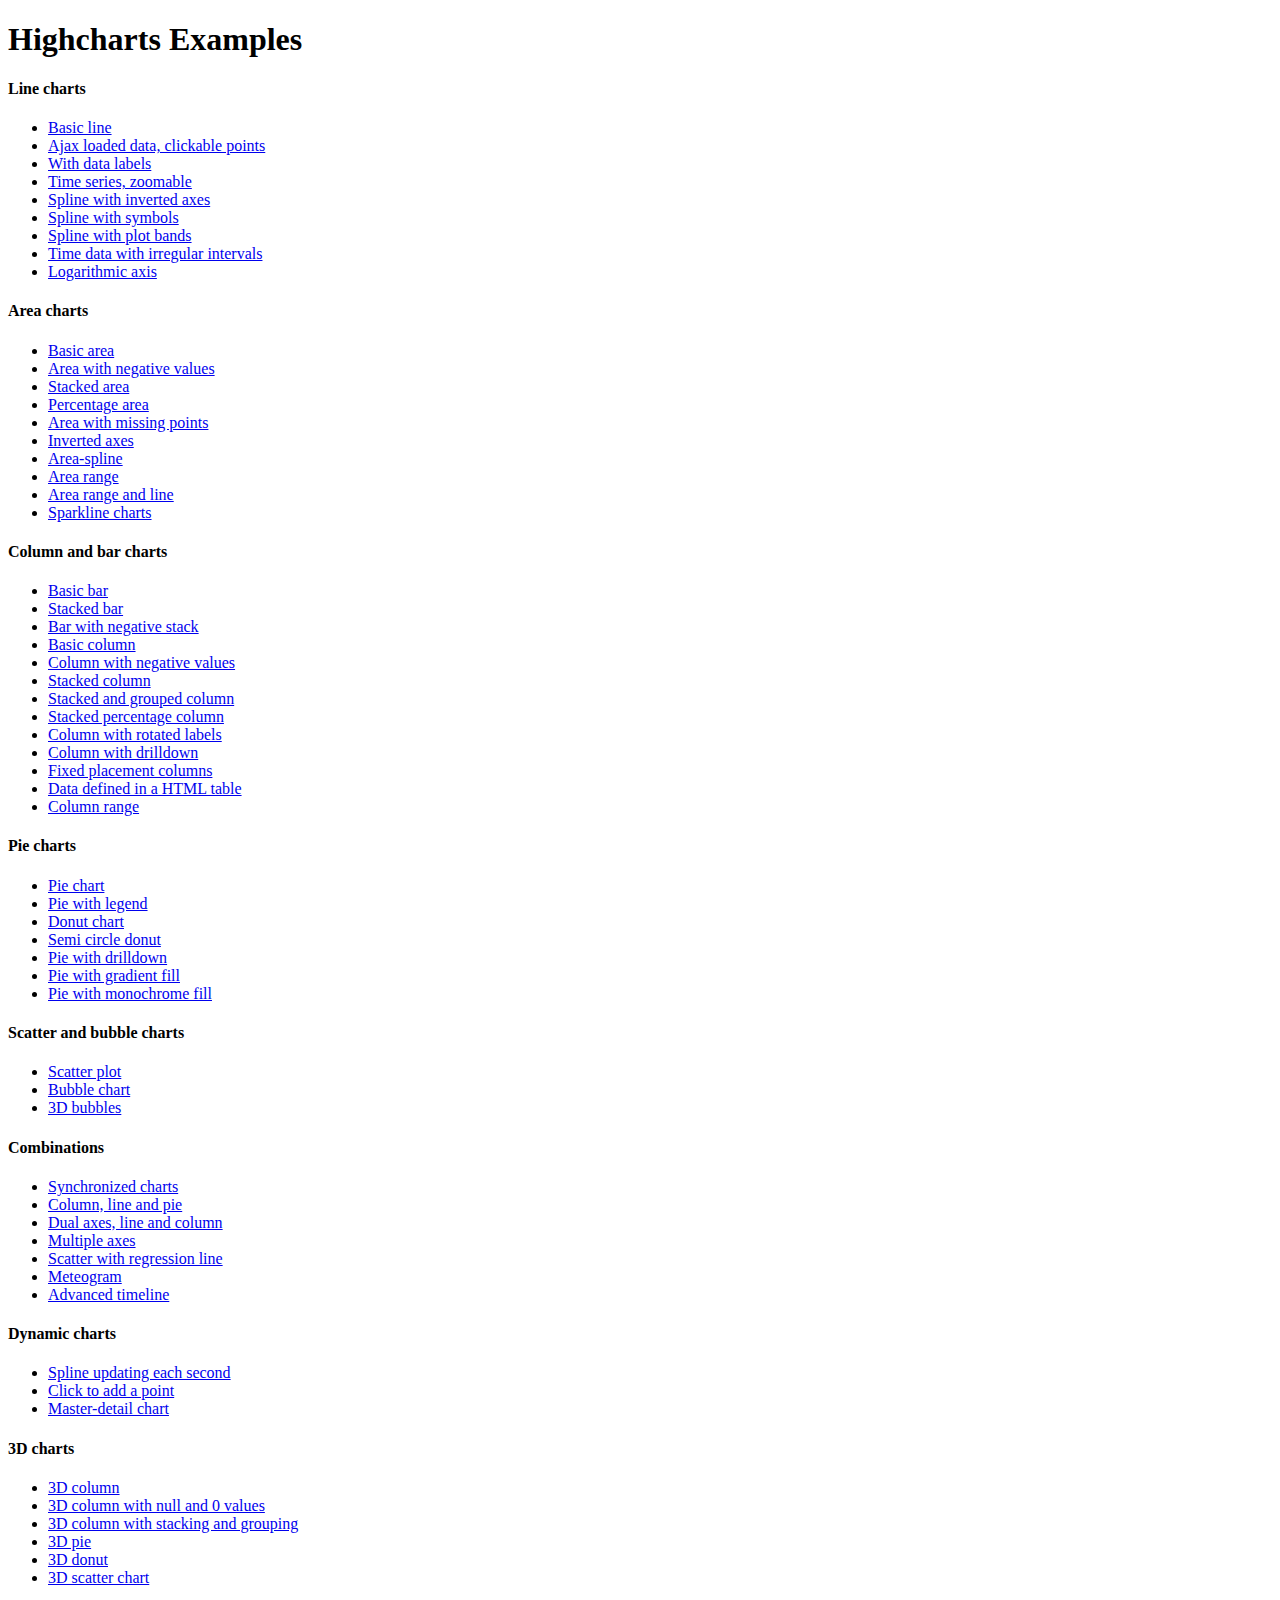
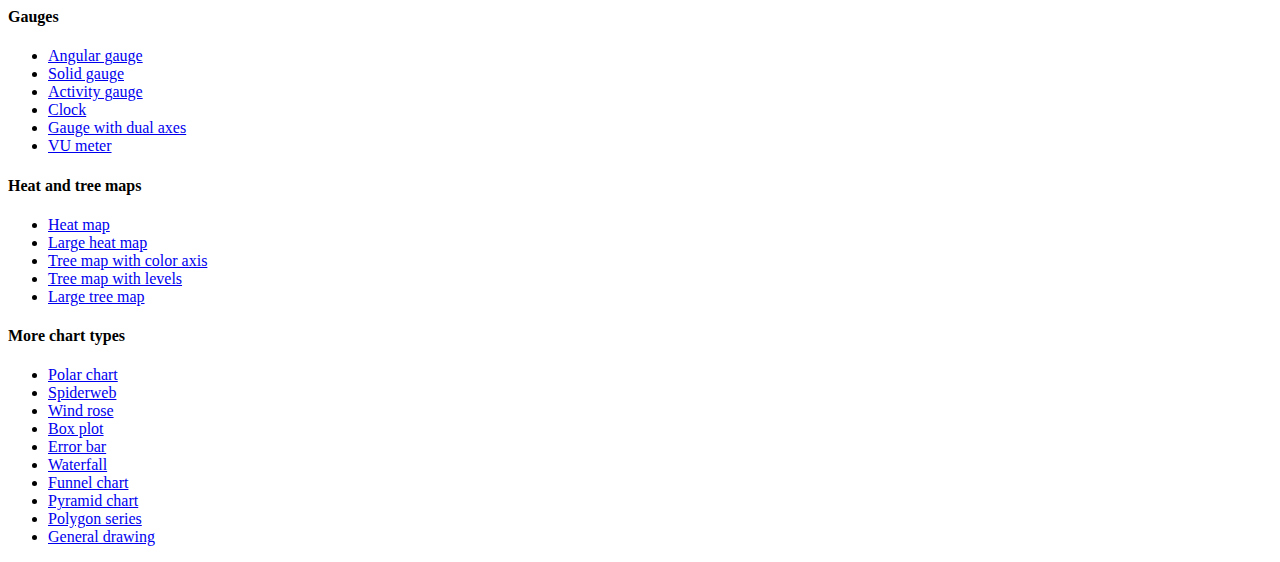
<file: src/frontend/Sensor Cloud Final Build/Highcharts-4.2.3/index.htm>
<!DOCTYPE HTML PUBLIC "-//W3C//DTD HTML 4.01//EN" "http://www.w3.org/TR/html4/strict.dtd">
<html>
	<head>
		<meta http-equiv="Content-Type" content="text/html; charset=utf-8" />
		<title>Highcharts Examples</title>
	</head>
	<body>
		<h1>Highcharts Examples</h1>
		<h4>Line charts</h4>
		<ul>
			<li><a href="examples/line-basic/index.htm">Basic line</a></li>
			<li><a href="examples/line-ajax/index.htm">Ajax loaded data, clickable points</a></li>
			<li><a href="examples/line-labels/index.htm">With data labels</a></li>
			<li><a href="examples/line-time-series/index.htm">Time series, zoomable</a></li>
			<li><a href="examples/spline-inverted/index.htm">Spline with inverted axes</a></li>
			<li><a href="examples/spline-symbols/index.htm">Spline with symbols</a></li>
			<li><a href="examples/spline-plot-bands/index.htm">Spline with plot bands</a></li>
			<li><a href="examples/spline-irregular-time/index.htm">Time data with irregular intervals</a></li>
			<li><a href="examples/line-log-axis/index.htm">Logarithmic axis</a></li>
		</ul>
		<h4>Area charts</h4>
		<ul>
			<li><a href="examples/area-basic/index.htm">Basic area</a></li>
			<li><a href="examples/area-negative/index.htm">Area with negative values</a></li>
			<li><a href="examples/area-stacked/index.htm">Stacked area</a></li>
			<li><a href="examples/area-stacked-percent/index.htm">Percentage area</a></li>
			<li><a href="examples/area-missing/index.htm">Area with missing points</a></li>
			<li><a href="examples/area-inverted/index.htm">Inverted axes</a></li>
			<li><a href="examples/areaspline/index.htm">Area-spline</a></li>
			<li><a href="examples/arearange/index.htm">Area range</a></li>
			<li><a href="examples/arearange-line/index.htm">Area range and line</a></li>
			<li><a href="examples/sparkline/index.htm">Sparkline charts</a></li>
		</ul>
		<h4>Column and bar charts</h4>
		<ul>
			<li><a href="examples/bar-basic/index.htm">Basic bar</a></li>
			<li><a href="examples/bar-stacked/index.htm">Stacked bar</a></li>
			<li><a href="examples/bar-negative-stack/index.htm">Bar with negative stack</a></li>
			<li><a href="examples/column-basic/index.htm">Basic column</a></li>
			<li><a href="examples/column-negative/index.htm">Column with negative values</a></li>
			<li><a href="examples/column-stacked/index.htm">Stacked column</a></li>
			<li><a href="examples/column-stacked-and-grouped/index.htm">Stacked and grouped column</a></li>
			<li><a href="examples/column-stacked-percent/index.htm">Stacked percentage column</a></li>
			<li><a href="examples/column-rotated-labels/index.htm">Column with rotated labels</a></li>
			<li><a href="examples/column-drilldown/index.htm">Column with drilldown</a></li>
			<li><a href="examples/column-placement/index.htm">Fixed placement columns</a></li>
			<li><a href="examples/column-parsed/index.htm">Data defined in a HTML table</a></li>
			<li><a href="examples/columnrange/index.htm">Column range</a></li>
		</ul>
		<h4>Pie charts</h4>
		<ul>
			<li><a href="examples/pie-basic/index.htm">Pie chart</a></li>
			<li><a href="examples/pie-legend/index.htm">Pie with legend</a></li>
			<li><a href="examples/pie-donut/index.htm">Donut chart</a></li>
			<li><a href="examples/pie-semi-circle/index.htm">Semi circle donut</a></li>
			<li><a href="examples/pie-drilldown/index.htm">Pie with drilldown</a></li>
			<li><a href="examples/pie-gradient/index.htm">Pie with gradient fill</a></li>
			<li><a href="examples/pie-monochrome/index.htm">Pie with monochrome fill</a></li>
		</ul>
		<h4>Scatter and bubble charts</h4>
		<ul>
			<li><a href="examples/scatter/index.htm">Scatter plot</a></li>
			<li><a href="examples/bubble/index.htm">Bubble chart</a></li>
			<li><a href="examples/bubble-3d/index.htm">3D bubbles</a></li>
		</ul>
		<h4>Combinations</h4>
		<ul>
			<li><a href="examples/synchronized-charts/index.htm">Synchronized charts</a></li>
			<li><a href="examples/combo/index.htm">Column, line and pie</a></li>
			<li><a href="examples/combo-dual-axes/index.htm">Dual axes, line and column</a></li>
			<li><a href="examples/combo-multi-axes/index.htm">Multiple axes</a></li>
			<li><a href="examples/combo-regression/index.htm">Scatter with regression line</a></li>
			<li><a href="examples/combo-meteogram/index.htm">Meteogram</a></li>
			<li><a href="examples/combo-timeline/index.htm">Advanced timeline</a></li>
		</ul>
		<h4>Dynamic charts</h4>
		<ul>
			<li><a href="examples/dynamic-update/index.htm">Spline updating each second</a></li>
			<li><a href="examples/dynamic-click-to-add/index.htm">Click to add a point</a></li>
			<li><a href="examples/dynamic-master-detail/index.htm">Master-detail chart</a></li>
		</ul>
		<h4>3D charts</h4>
		<ul>
			<li><a href="examples/3d-column-interactive/index.htm">3D column</a></li>
			<li><a href="examples/3d-column-null-values/index.htm">3D column with null and 0 values</a></li>
			<li><a href="examples/3d-column-stacking-grouping/index.htm">3D column with stacking and grouping</a></li>
			<li><a href="examples/3d-pie/index.htm">3D pie</a></li>
			<li><a href="examples/3d-pie-donut/index.htm">3D donut</a></li>
			<li><a href="examples/3d-scatter-draggable/index.htm">3D scatter chart</a></li>
		</ul>
		<h4>Gauges</h4>
		<ul>
			<li><a href="examples/gauge-speedometer/index.htm">Angular gauge</a></li>
			<li><a href="examples/gauge-solid/index.htm">Solid gauge</a></li>
			<li><a href="examples/gauge-activity/index.htm">Activity gauge</a></li>
			<li><a href="examples/gauge-clock/index.htm">Clock</a></li>
			<li><a href="examples/gauge-dual/index.htm">Gauge with dual axes</a></li>
			<li><a href="examples/gauge-vu-meter/index.htm">VU meter</a></li>
		</ul>
		<h4>Heat and tree maps</h4>
		<ul>
			<li><a href="examples/heatmap/index.htm">Heat map</a></li>
			<li><a href="examples/heatmap-canvas/index.htm">Large heat map</a></li>
			<li><a href="examples/treemap-coloraxis/index.htm">Tree map with color axis</a></li>
			<li><a href="examples/treemap-with-levels/index.htm">Tree map with levels</a></li>
			<li><a href="examples/treemap-large-dataset/index.htm">Large tree map</a></li>
		</ul>
		<h4>More chart types</h4>
		<ul>
			<li><a href="examples/polar/index.htm">Polar chart</a></li>
			<li><a href="examples/polar-spider/index.htm">Spiderweb</a></li>
			<li><a href="examples/polar-wind-rose/index.htm">Wind rose</a></li>
			<li><a href="examples/box-plot/index.htm">Box plot</a></li>
			<li><a href="examples/error-bar/index.htm">Error bar</a></li>
			<li><a href="examples/waterfall/index.htm">Waterfall</a></li>
			<li><a href="examples/funnel/index.htm">Funnel chart</a></li>
			<li><a href="examples/pyramid/index.htm">Pyramid chart</a></li>
			<li><a href="examples/polygon/index.htm">Polygon series</a></li>
			<li><a href="examples/renderer/index.htm">General drawing</a></li>
		</ul>
	</body>
</html>
</file>
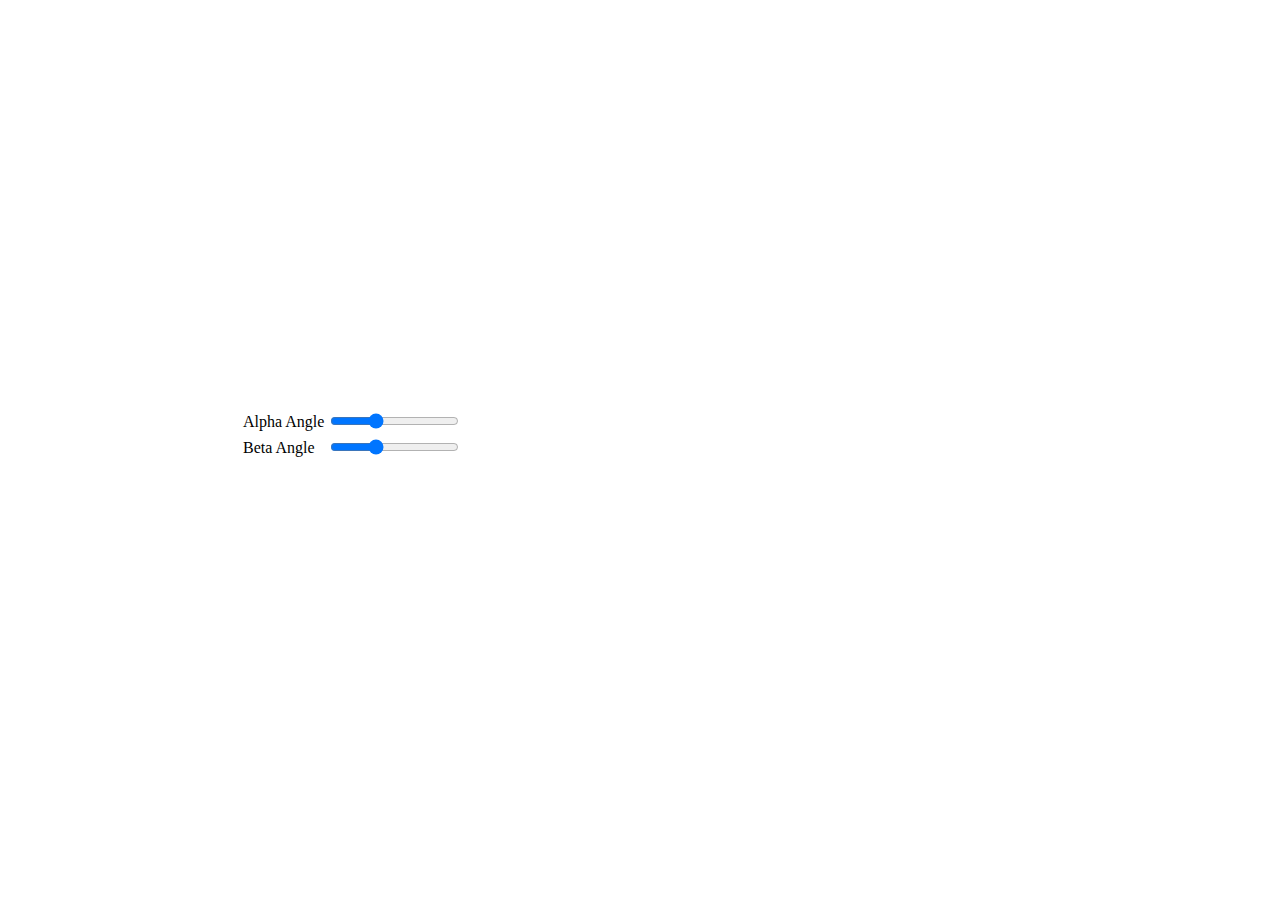
<file: src/frontend/Sensor Cloud Final Build/Highcharts-4.2.3/examples/3d-column-interactive/index.htm>
<!DOCTYPE HTML>
<html>
	<head>
		<meta http-equiv="Content-Type" content="text/html; charset=utf-8">
		<title>Highcharts Example</title>

		<script type="text/javascript" src="https://ajax.googleapis.com/ajax/libs/jquery/1.8.2/jquery.min.js"></script>
		<style type="text/css">
#container, #sliders {
    min-width: 310px; 
    max-width: 800px;
    margin: 0 auto;
}
#container {
    height: 400px; 
}
		</style>
		<script type="text/javascript">
$(function () {
    // Set up the chart
    var chart = new Highcharts.Chart({
        chart: {
            renderTo: 'container',
            type: 'column',
            margin: 75,
            options3d: {
                enabled: true,
                alpha: 15,
                beta: 15,
                depth: 50,
                viewDistance: 25
            }
        },
        title: {
            text: 'Chart rotation demo'
        },
        subtitle: {
            text: 'Test options by dragging the sliders below'
        },
        plotOptions: {
            column: {
                depth: 25
            }
        },
        series: [{
            data: [29.9, 71.5, 106.4, 129.2, 144.0, 176.0, 135.6, 148.5, 216.4, 194.1, 95.6, 54.4]
        }]
    });

    function showValues() {
        $('#R0-value').html(chart.options.chart.options3d.alpha);
        $('#R1-value').html(chart.options.chart.options3d.beta);
    }

    // Activate the sliders
    $('#R0').on('change', function () {
        chart.options.chart.options3d.alpha = this.value;
        showValues();
        chart.redraw(false);
    });
    $('#R1').on('change', function () {
        chart.options.chart.options3d.beta = this.value;
        showValues();
        chart.redraw(false);
    });

    showValues();
});
		</script>
	</head>
	<body>
<script src="https://code.highcharts.com/highcharts.js"></script>
<script src="https://code.highcharts.com/highcharts-3d.js"></script>
<script src="https://code.highcharts.com/modules/exporting.js"></script>

<div id="container"></div>
<div id="sliders">
    <table>
        <tr><td>Alpha Angle</td><td><input id="R0" type="range" min="0" max="45" value="15"/> <span id="R0-value" class="value"></span></td></tr>
        <tr><td>Beta Angle</td><td><input id="R1" type="range" min="0" max="45" value="15"/> <span id="R1-value" class="value"></span></td></tr>
    </table>
</div>
	</body>
</html>
</file>
